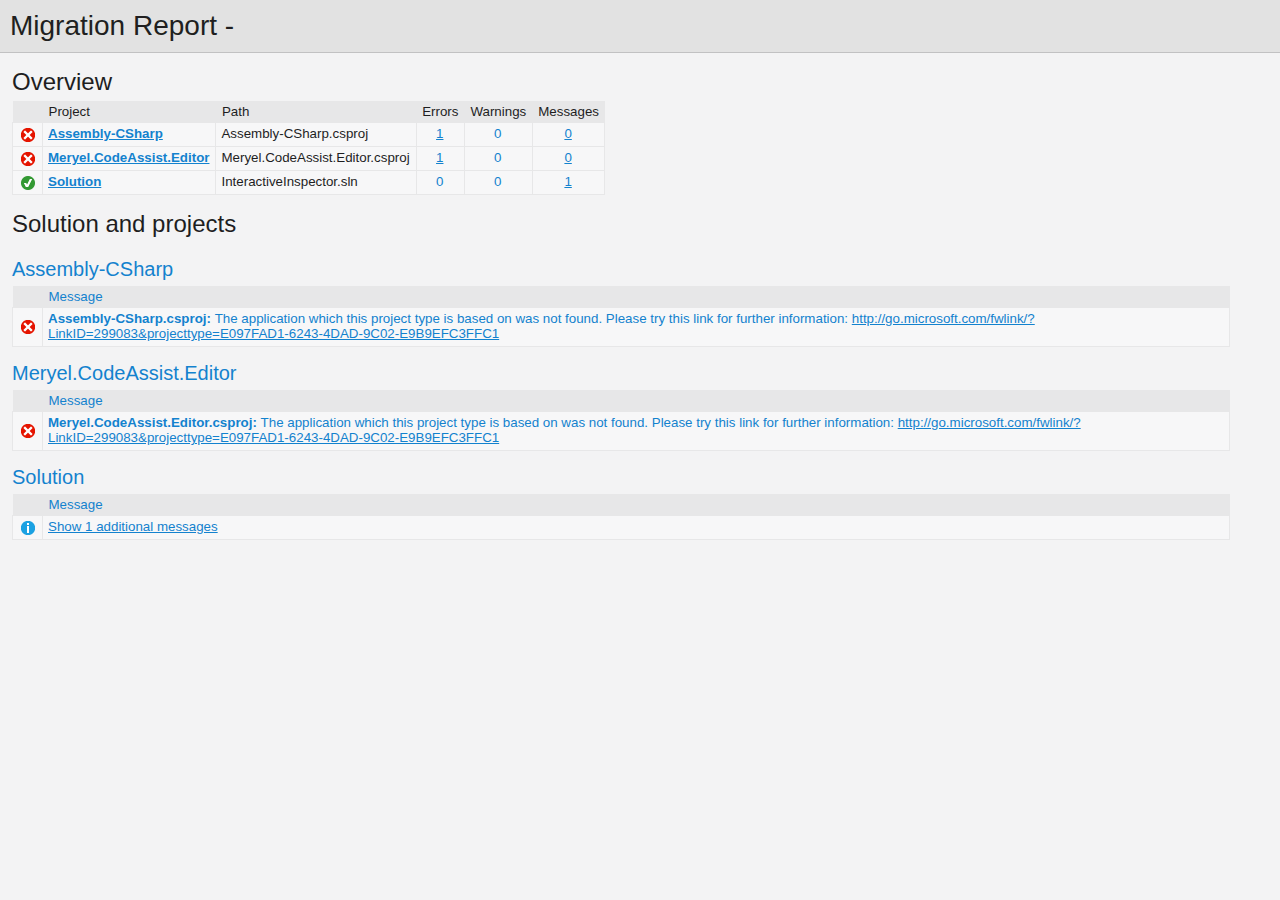
<file: UpgradeLog.htm>
﻿<!DOCTYPE html>
<!-- saved from url=(0014)about:internet -->
 <html xmlns:msxsl="urn:schemas-microsoft-com:xslt"><head><meta content="en-us" http-equiv="Content-Language" /><meta content="text/html; charset=utf-16" http-equiv="Content-Type" /><title _locID="ConversionReport0">
          Migration Report
        </title><style> 
                    /* Body style, for the entire document */
                    body
                    {
                        background: #F3F3F4;
                        color: #1E1E1F;
                        font-family: "Segoe UI", Tahoma, Geneva, Verdana, sans-serif;
                        padding: 0;
                        margin: 0;
                    }

                    /* Header1 style, used for the main title */
                    h1
                    {
                        padding: 10px 0px 10px 10px;
                        font-size: 21pt;
                        background-color: #E2E2E2;
                        border-bottom: 1px #C1C1C2 solid; 
                        color: #201F20;
                        margin: 0;
                        font-weight: normal;
                    }

                    /* Header2 style, used for "Overview" and other sections */
                    h2
                    {
                        font-size: 18pt;
                        font-weight: normal;
                        padding: 15px 0 5px 0;
                        margin: 0;
                    }

                    /* Header3 style, used for sub-sections, such as project name */
                    h3
                    {
                        font-weight: normal;
                        font-size: 15pt;
                        margin: 0;
                        padding: 15px 0 5px 0;
                        background-color: transparent;
                    }

                    /* Color all hyperlinks one color */
                    a
                    {
                        color: #1382CE;
                    }

                    /* Table styles */ 
                    table
                    {
                        border-spacing: 0 0;
                        border-collapse: collapse;
                        font-size: 10pt;
                    }

                    table th
                    {
                        background: #E7E7E8;
                        text-align: left;
                        text-decoration: none;
                        font-weight: normal;
                        padding: 3px 6px 3px 6px;
                    }

                    table td
                    {
                        vertical-align: top;
                        padding: 3px 6px 5px 5px;
                        margin: 0px;
                        border: 1px solid #E7E7E8;
                        background: #F7F7F8;
                    }

                    /* Local link is a style for hyperlinks that link to file:/// content, there are lots so color them as 'normal' text until the user mouse overs */
                    .localLink
                    {
                        color: #1E1E1F;
                        background: #EEEEED;
                        text-decoration: none;
                    }

                    .localLink:hover
                    {
                        color: #1382CE;
                        background: #FFFF99;
                        text-decoration: none;
                    }

                    /* Center text, used in the over views cells that contain message level counts */ 
                    .textCentered
                    {
                        text-align: center;
                    }

                    /* The message cells in message tables should take up all avaliable space */
                    .messageCell
                    {
                        width: 100%;
                    }

                    /* Padding around the content after the h1 */ 
                    #content 
                    {
	                    padding: 0px 12px 12px 12px; 
                    }

                    /* The overview table expands to width, with a max width of 97% */ 
                    #overview table
                    {
                        width: auto;
                        max-width: 75%; 
                    }

                    /* The messages tables are always 97% width */
                    #messages table
                    {
                        width: 97%;
                    }

                    /* All Icons */
                    .IconSuccessEncoded, .IconInfoEncoded, .IconWarningEncoded, .IconErrorEncoded
                    {
                        min-width:18px;
                        min-height:18px; 
                        background-repeat:no-repeat;
                        background-position:center;
                    }

                    /* Success icon encoded */
                    .IconSuccessEncoded
                    {
                        /* Note: Do not delete the comment below. It is used to verify the correctness of the encoded image resource below before the product is released */
                        /* [---XsltValidateInternal-Base64EncodedImage:IconSuccess#Begin#background-image: url(data:image/png;base64,#Separator#);#End#] */
                        background-image: url([data-uri]);
                    }

                    /* Information icon encoded */
                    .IconInfoEncoded
                    {
                        /* Note: Do not delete the comment below. It is used to verify the correctness of the encoded image resource below before the product is released */
                        /* [---XsltValidateInternal-Base64EncodedImage:IconInformation#Begin#background-image: url(data:image/png;base64,#Separator#);#End#] */
                        background-image: url([data-uri]);
                    }

                    /* Warning icon encoded */
                    .IconWarningEncoded
                    {
                        /* Note: Do not delete the comment below. It is used to verify the correctness of the encoded image resource below before the product is released */
                        /* [---XsltValidateInternal-Base64EncodedImage:IconWarning#Begin#background-image: url(data:image/png;base64,#Separator#);#End#] */
                        background-image: url([data-uri]);
                    }

                    /* Error icon encoded */
                    .IconErrorEncoded
                    {
                        /* Note: Do not delete the comment below. It is used to verify the correctness of the encoded image resource below before the product is released */
                        /* [---XsltValidateInternal-Base64EncodedImage:IconError#Begin#background-image: url(data:image/png;base64,#Separator#);#End#] */
                        background-image: url([data-uri]);
                    }
                 </style><script type="text/javascript" language="javascript"> 
          
            // Startup 
            // Hook up the the loaded event for the document/window, to linkify the document content
            var startupFunction = function() { linkifyElement("messages"); };
            
            if(window.attachEvent)
            {
              window.attachEvent('onload', startupFunction);
            }
            else if (window.addEventListener) 
            {
              window.addEventListener('load', startupFunction, false);
            }
            else 
            {
              document.addEventListener('load', startupFunction, false);
            } 
            
            // Toggles the visibility of table rows with the specified name 
            function toggleTableRowsByName(name)
            {
               var allRows = document.getElementsByTagName('tr');
               for (i=0; i < allRows.length; i++)
               {
                  var currentName = allRows[i].getAttribute('name');
                  if(!!currentName && currentName.indexOf(name) == 0)
                  {
                      var isVisible = allRows[i].style.display == ''; 
                      isVisible ? allRows[i].style.display = 'none' : allRows[i].style.display = '';
                  }
               }
            }
            
            function scrollToFirstVisibleRow(name) 
            {
               var allRows = document.getElementsByTagName('tr');
               for (i=0; i < allRows.length; i++)
               {
                  var currentName = allRows[i].getAttribute('name');
                  var isVisible = allRows[i].style.display == ''; 
                  if(!!currentName && currentName.indexOf(name) == 0 && isVisible)
                  {
                     allRows[i].scrollIntoView(true); 
                     return true; 
                  }
               }
               
               return false;
            }
            
            // Linkifies the specified text content, replaces candidate links with html links 
            function linkify(text)
            {
                 if(!text || 0 === text.length)
                 {
                     return text; 
                 }

                 // Find http, https and ftp links and replace them with hyper links 
                 var urlLink = /(http|https|ftp)\:\/\/[a-zA-Z0-9\-\.]+(:[a-zA-Z0-9]*)?\/?([a-zA-Z0-9\-\._\?\,\/\\\+&%\$#\=~;\{\}])*/gi;
                 
                 return text.replace(urlLink, '<a href="$&">$&</a>') ;
            }
            
            // Linkifies the specified element by ID
            function linkifyElement(id)
            {
                var element = document.getElementById(id);
                if(!!element)
                {
                  element.innerHTML = linkify(element.innerHTML); 
                }
            }
            
            function ToggleMessageVisibility(projectName)
            {
              if(!projectName || 0 === projectName.length)
              {
                return; 
              }
              
              toggleTableRowsByName("MessageRowClass" + projectName);
              toggleTableRowsByName('MessageRowHeaderShow' + projectName);
              toggleTableRowsByName('MessageRowHeaderHide' + projectName); 
            }
            
            function ScrollToFirstVisibleMessage(projectName)
            {
              if(!projectName || 0 === projectName.length)
              {
                return; 
              }
              
              // First try the 'Show messages' row
              if(!scrollToFirstVisibleRow('MessageRowHeaderShow' + projectName))
              {
                // Failed to find a visible row for 'Show messages', try an actual message row 
                scrollToFirstVisibleRow('MessageRowClass' + projectName); 
              }
            }
           </script></head><body><h1 _locID="ConversionReport">
          Migration Report - </h1><div id="content"><h2 _locID="OverviewTitle">Overview</h2><div id="overview"><table><tr><th></th><th _locID="ProjectTableHeader">Project</th><th _locID="PathTableHeader">Path</th><th _locID="ErrorsTableHeader">Errors</th><th _locID="WarningsTableHeader">Warnings</th><th _locID="MessagesTableHeader">Messages</th></tr><tr><td class="IconErrorEncoded" /><td><strong><a href="#Assembly-CSharp">Assembly-CSharp</a></strong></td><td>Assembly-CSharp.csproj</td><td class="textCentered"><a href="#Assembly-CSharpError">1</a></td><td class="textCentered"><a>0</a></td><td class="textCentered"><a href="#">0</a></td></tr><tr><td class="IconErrorEncoded" /><td><strong><a href="#Meryel.CodeAssist.Editor">Meryel.CodeAssist.Editor</a></strong></td><td>Meryel.CodeAssist.Editor.csproj</td><td class="textCentered"><a href="#Meryel.CodeAssist.EditorError">1</a></td><td class="textCentered"><a>0</a></td><td class="textCentered"><a href="#">0</a></td></tr><tr><td class="IconSuccessEncoded" /><td><strong><a href="#Solution"><span _locID="OverviewSolutionSpan">Solution</span></a></strong></td><td>InteractiveInspector.sln</td><td class="textCentered"><a>0</a></td><td class="textCentered"><a>0</a></td><td class="textCentered"><a href="#" onclick="ScrollToFirstVisibleMessage('Solution'); return false;">1</a></td></tr></table></div><h2 _locID="SolutionAndProjectsTitle">Solution and projects</h2><div id="messages"><a name="Assembly-CSharp" /><h3>Assembly-CSharp</h3><table><tr id="Assembly-CSharpHeaderRow"><th></th><th class="messageCell" _locID="MessageTableHeader">Message</th></tr><tr name="ErrorRowClassAssembly-CSharp"><td class="IconErrorEncoded"><a name="Assembly-CSharpError" /></td><td class="messageCell"><strong>Assembly-CSharp.csproj:
        </strong><span>The application which this project type is based on was not found. Please try this link for further information: http://go.microsoft.com/fwlink/?LinkID=299083&amp;projecttype=E097FAD1-6243-4DAD-9C02-E9B9EFC3FFC1</span></td></tr></table><a name="Meryel.CodeAssist.Editor" /><h3>Meryel.CodeAssist.Editor</h3><table><tr id="Meryel.CodeAssist.EditorHeaderRow"><th></th><th class="messageCell" _locID="MessageTableHeader">Message</th></tr><tr name="ErrorRowClassMeryel.CodeAssist.Editor"><td class="IconErrorEncoded"><a name="Meryel.CodeAssist.EditorError" /></td><td class="messageCell"><strong>Meryel.CodeAssist.Editor.csproj:
        </strong><span>The application which this project type is based on was not found. Please try this link for further information: http://go.microsoft.com/fwlink/?LinkID=299083&amp;projecttype=E097FAD1-6243-4DAD-9C02-E9B9EFC3FFC1</span></td></tr></table><a name="Solution" /><h3 _locID="ProjectDisplayNameHeader">Solution</h3><table><tr id="SolutionHeaderRow"><th></th><th class="messageCell" _locID="MessageTableHeader">Message</th></tr><tr name="MessageRowHeaderShowSolution"><td class="IconInfoEncoded" /><td class="messageCell"><a _locID="ShowAdditionalMessages" href="#" name="SolutionMessage" onclick="ToggleMessageVisibility('Solution'); return false;">
          Show 1 additional messages
        </a></td></tr><tr name="MessageRowClassSolution" style="display: none"><td class="IconInfoEncoded"><a name="SolutionMessage" /></td><td class="messageCell"><strong>InteractiveInspector.sln:
        </strong><span>The solution file does not require migration.</span></td></tr><tr style="display: none" name="MessageRowHeaderHideSolution"><td class="IconInfoEncoded" /><td class="messageCell"><a _locID="HideAdditionalMessages" href="#" name="SolutionMessage" onclick="ToggleMessageVisibility('Solution'); return false;">
          Hide 1 additional messages
        </a></td></tr></table></div></div></body></html>
</file>
